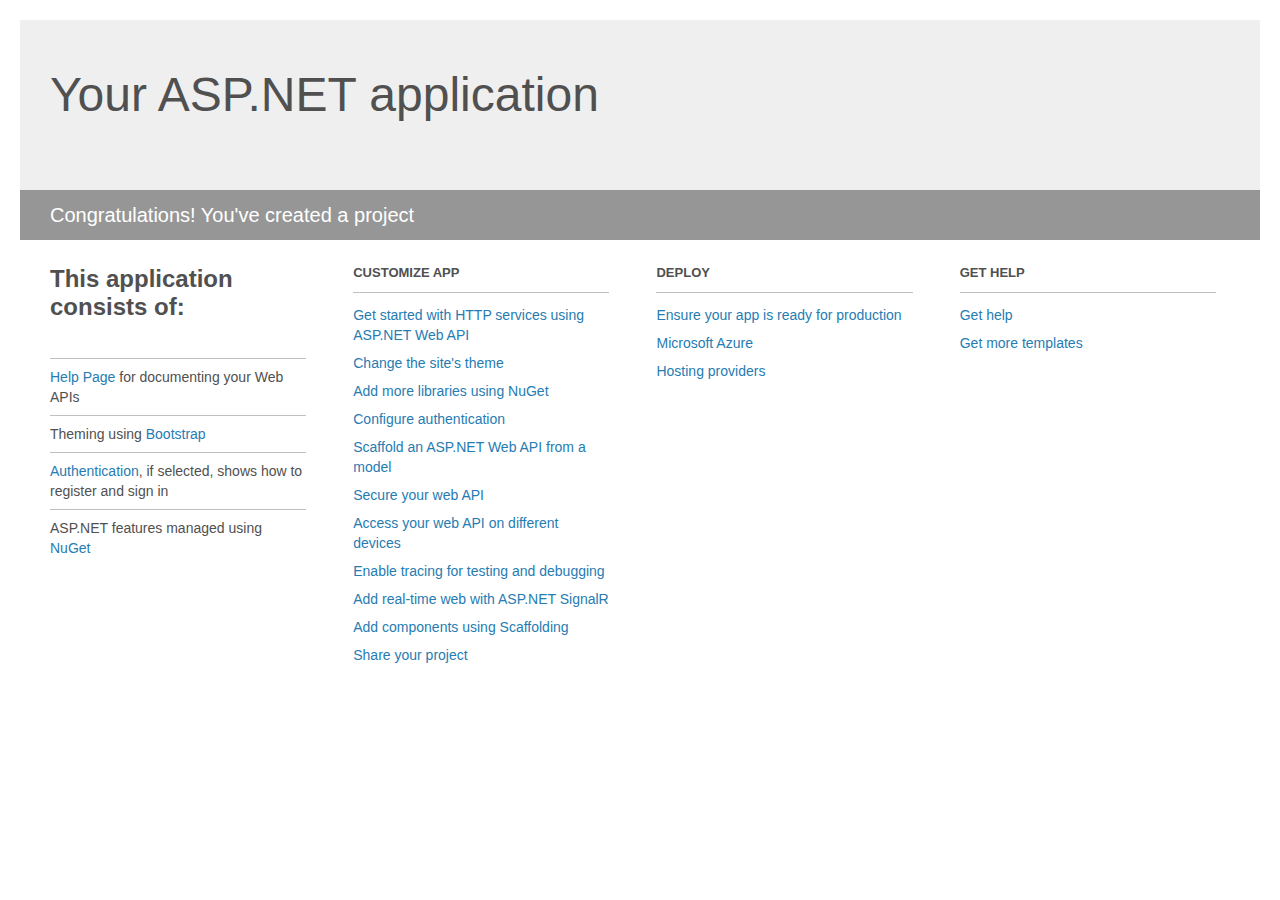
<file: src/GosuBoard.Web/Project_Readme.html>
﻿<!DOCTYPE html>
<html lang="en">
<head>
    <meta charset="utf-8" />
    <title>Your ASP.NET application</title>
    <style>
        body {
            background: #fff;
            color: #505050;
            font: 14px 'Segoe UI', tahoma, arial, helvetica, sans-serif;
            margin: 20px;
            padding: 0;
        }

        #header {
            background: #efefef;
            padding: 0;
        }

        h1 {
            font-size: 48px;
            font-weight: normal;
            margin: 0;
            padding: 0 30px;
            line-height: 150px;
        }

        p {
            font-size: 20px;
            color: #fff;
            background: #969696;
            padding: 0 30px;
            line-height: 50px;
        }

        #main {
            padding: 5px 30px;
        }

        .section {
            width: 21.7%;
            float: left;
            margin: 0 0 0 4%;
        }

            .section h2 {
                font-size: 13px;
                text-transform: uppercase;
                margin: 0;
                border-bottom: 1px solid silver;
                padding-bottom: 12px;
                margin-bottom: 8px;
            }

            .section.first {
                margin-left: 0;
            }

                .section.first h2 {
                    font-size: 24px;
                    text-transform: none;
                    margin-bottom: 25px;
                    border: none;
                }

                .section.first li {
                    border-top: 1px solid silver;
                    padding: 8px 0;
                }

            .section.last {
                margin-right: 0;
            }

        ul {
            list-style: none;
            padding: 0;
            margin: 0;
            line-height: 20px;
        }

        li {
            padding: 4px 0;
        }

        a {
            color: #267cb2;
            text-decoration: none;
        }

            a:hover {
                text-decoration: underline;
            }
    </style>
</head>
<body>

    <div id="header">
        <h1>Your ASP.NET application</h1>
        <p>Congratulations! You've created a project</p>
    </div>

    <div id="main">
        <div class="section first">
            <h2>This application consists of:</h2>
            <ul>
                <li><a href="http://go.microsoft.com/fwlink/?LinkID=320956">Help Page</a> for documenting your Web APIs</li>
                <li>Theming using <a href="http://go.microsoft.com/fwlink/?LinkID=320754">Bootstrap</a></li>
                <li><a href="http://go.microsoft.com/fwlink/?LinkID=320957">Authentication</a>, if selected, shows how to register and sign in</li>
                <li>ASP.NET features managed using <a href="http://go.microsoft.com/fwlink/?LinkID=320958">NuGet</a></li>
            </ul>
        </div>

        <div class="section">
            <h2>Customize app</h2>
            <ul>
                <li><a href="http://go.microsoft.com/fwlink/?LinkID=320959">Get started with HTTP services using ASP.NET Web API</a></li>
                <li><a href="http://go.microsoft.com/fwlink/?LinkID=320960">Change the site's theme</a></li>
                <li><a href="http://go.microsoft.com/fwlink/?LinkID=320961">Add more libraries using NuGet</a></li>
                <li><a href="http://go.microsoft.com/fwlink/?LinkID=320962">Configure authentication</a></li>
                <li><a href="http://go.microsoft.com/fwlink/?LinkID=320963">Scaffold an ASP.NET Web API from a model</a></li>
                <li><a href="http://go.microsoft.com/fwlink/?LinkID=320964">Secure your web API</a></li>
                <li><a href="http://go.microsoft.com/fwlink/?LinkID=320965">Access your web API on different devices</a></li>
                <li><a href="http://go.microsoft.com/fwlink/?LinkID=320966">Enable tracing for testing and debugging</a></li>
                <li><a href="http://go.microsoft.com/fwlink/?LinkID=320765">Add real-time web with ASP.NET SignalR</a></li>
                <li><a href="http://go.microsoft.com/fwlink/?LinkID=320766">Add components using Scaffolding</a></li>
                <li><a href="http://go.microsoft.com/fwlink/?LinkID=320768">Share your project</a></li>
            </ul>
        </div>

        <div class="section">
            <h2>Deploy</h2>
            <ul>
                <li><a href="http://go.microsoft.com/fwlink/?LinkID=320769">Ensure your app is ready for production</a></li>
                <li><a href="http://go.microsoft.com/fwlink/?LinkID=320770">Microsoft Azure</a></li>
                <li><a href="http://go.microsoft.com/fwlink/?LinkID=320771">Hosting providers</a></li>
            </ul>
        </div>

        <div class="section last">
            <h2>Get help</h2>
            <ul>
                <li><a href="http://go.microsoft.com/fwlink/?LinkID=320772">Get help</a></li>
                <li><a href="http://go.microsoft.com/fwlink/?LinkID=320773">Get more templates</a></li>
            </ul>
        </div>
    </div>
</body>
</html>
</file>
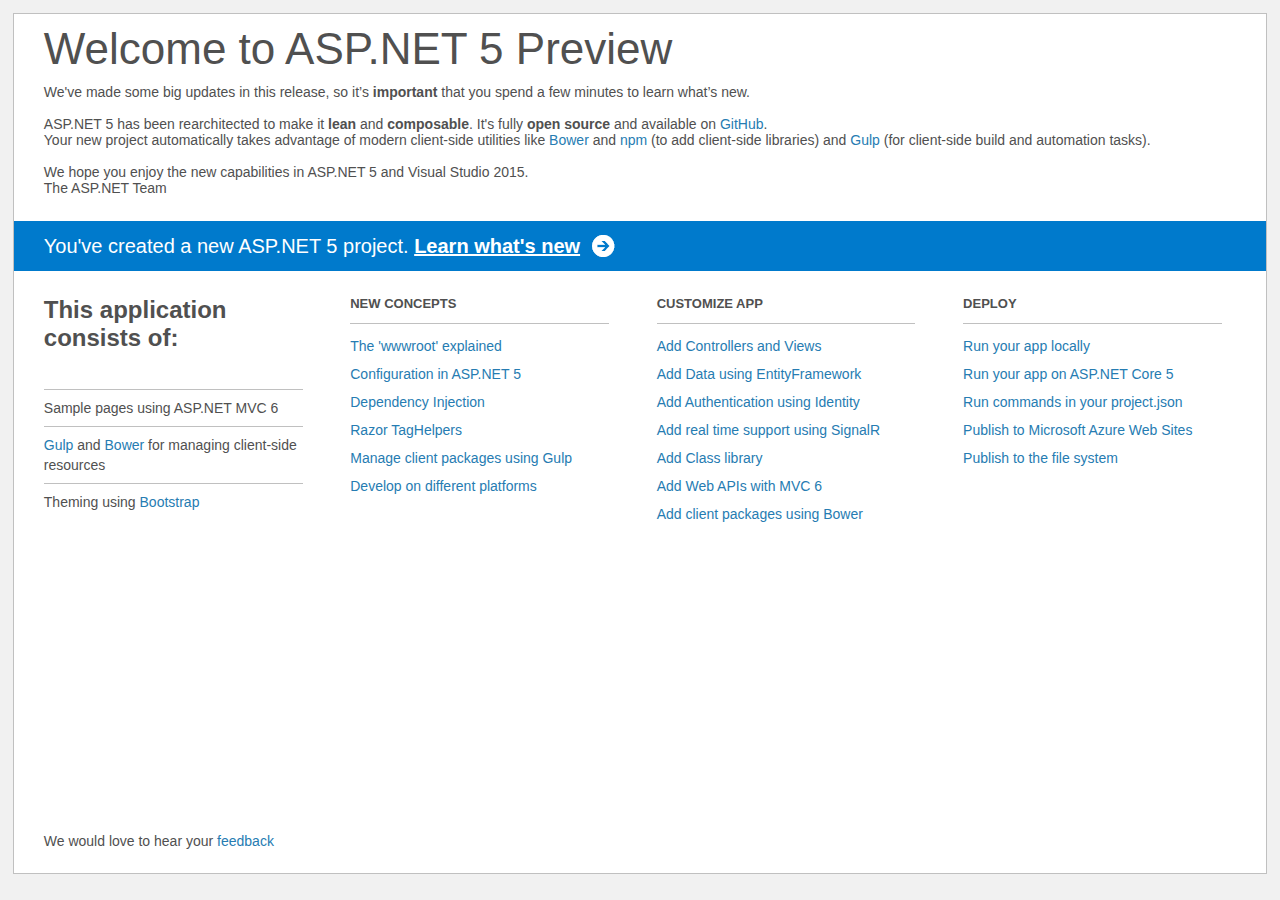
<file: src/src/GosuBoard.Web/Project_Readme.html>
﻿<!DOCTYPE html>
<html lang="en">
<head>
    <meta charset="utf-8" />
    <title>Welcome to ASP.NET 5</title>
    <style>
        html {
            background: #f1f1f1;
            height: 100%;
        }

        body {
            background: #fff;
            color: #505050;
            font: 14px 'Segoe UI', tahoma, arial, helvetica, sans-serif;
            margin: 1%;
            min-height: 95.5%;
            border: 1px solid silver;
            position: relative;
        }

        #header {
            padding: 0;
        }

            #header h1 {
                font-size: 44px;
                font-weight: normal;
                margin: 0;
                padding: 10px 30px 10px 30px;
            }

            #header span {
                margin: 0;
                padding: 0 30px;
                display: block;
            }

            #header p {
                font-size: 20px;
                color: #fff;
                background: #007acc;
                padding: 0 30px;
                line-height: 50px;
                margin-top: 25px;

            }

                #header p a {
                    color: #fff;
                    text-decoration: underline;
                    font-weight: bold;
                    padding-right: 35px;
                    background: no-repeat right bottom url([data-uri]);
                }

        #main {
            padding: 5px 30px;
            clear: both;
        }

        .section {
            width: 21.7%;
            float: left;
            margin: 0 0 0 4%;
        }

            .section h2 {
                font-size: 13px;
                text-transform: uppercase;
                margin: 0;
                border-bottom: 1px solid silver;
                padding-bottom: 12px;
                margin-bottom: 8px;
            }

            .section.first {
                margin-left: 0;
            }

                .section.first h2 {
                    font-size: 24px;
                    text-transform: none;
                    margin-bottom: 25px;
                    border: none;
                }

                .section.first li {
                    border-top: 1px solid silver;
                    padding: 8px 0;
                }

            .section.last {
                margin-right: 0;
            }

        ul {
            list-style: none;
            padding: 0;
            margin: 0;
            line-height: 20px;
        }

        li {
            padding: 4px 0;
        }

        a {
            color: #267cb2;
            text-decoration: none;
        }

            a:hover {
                text-decoration: underline;
            }

        #footer {
            clear: both;
            padding-top: 50px;
        }

            #footer p {
                position: absolute;
                bottom: 10px;
            }
    </style>
</head>
<body>

    <div id="header">
        <h1>Welcome to ASP.NET 5 Preview</h1>
        <span>
            We've made some big updates in this release, so it’s <b>important</b> that you spend
            a few minutes to learn what’s new.
            <br /><br />
            ASP.NET 5 has been rearchitected to make it <b>lean</b> and <b>composable</b>. It's fully
            <b>open source</b> and available on <a href="http://go.microsoft.com/fwlink/?LinkID=517854">GitHub</a>.
            <br />
            Your new project automatically takes advantage of modern client-side utilities
            like <a href="http://go.microsoft.com/fwlink/?LinkId=518004">Bower</a> and <a href="http://go.microsoft.com/fwlink/?LinkId=518005">npm</a>
            (to add client-side libraries) and <a href="http://go.microsoft.com/fwlink/?LinkId=518007">Gulp</a> (for client-side build and automation tasks).

            <br /><br />
            We hope you enjoy the new capabilities in ASP.NET 5 and Visual Studio 2015.
            <br />
            The ASP.NET Team
        </span>
        <p>You've created a new ASP.NET 5 project. <a href="http://go.microsoft.com/fwlink/?LinkId=518016">Learn what's new</a></p>
    </div>

    <div id="main">
        <div class="section first">
            <h2>This application consists of:</h2>
            <ul>
                <li>Sample pages using ASP.NET MVC 6</li>
                <li><a href="http://go.microsoft.com/fwlink/?LinkId=518007">Gulp</a> and <a href="http://go.microsoft.com/fwlink/?LinkId=518004">Bower</a> for managing client-side resources</li>
                <li>Theming using <a href="http://go.microsoft.com/fwlink/?LinkID=398939">Bootstrap</a></li>
            </ul>
        </div>

        <div class="section">
            <h2>New concepts</h2>
            <ul>
                <li><a href="http://go.microsoft.com/fwlink/?LinkId=518008">The 'wwwroot' explained</a></li>
                <li><a href="http://go.microsoft.com/fwlink/?LinkId=518012">Configuration in ASP.NET 5</a></li>
                <li><a href="http://go.microsoft.com/fwlink/?LinkId=518013">Dependency Injection</a></li>
                <li><a href="http://go.microsoft.com/fwlink/?LinkId=518014">Razor TagHelpers</a></li>
                <li><a href="http://go.microsoft.com/fwlink/?LinkID=517849">Manage client packages using Gulp</a></li>
                <li><a href="http://go.microsoft.com/fwlink/?LinkID=517850">Develop on different platforms</a></li>
            </ul>
        </div>

        <div class="section">
            <h2>Customize app</h2>
            <ul>
                <li><a href="http://go.microsoft.com/fwlink/?LinkID=398600">Add Controllers and Views</a></li>
                <li><a href="http://go.microsoft.com/fwlink/?LinkID=398602">Add Data using EntityFramework</a></li>
                <li><a href="http://go.microsoft.com/fwlink/?LinkID=398603">Add Authentication using Identity</a></li>
                <li><a href="http://go.microsoft.com/fwlink/?LinkID=398606">Add real time support using SignalR</a></li>
                <li><a href="http://go.microsoft.com/fwlink/?LinkID=398604">Add Class library</a></li>
                <li><a href="http://go.microsoft.com/fwlink/?LinkId=518009">Add Web APIs with MVC 6</a></li>
                <li><a href="http://go.microsoft.com/fwlink/?LinkID=517848">Add client packages using Bower</a></li>
            </ul>
        </div>

        <div class="section last">
            <h2>Deploy</h2>
            <ul>
                <li><a href="http://go.microsoft.com/fwlink/?LinkID=517851">Run your app locally</a></li>
                <li><a href="http://go.microsoft.com/fwlink/?LinkID=517852">Run your app on ASP.NET Core 5</a></li>
                <li><a href="http://go.microsoft.com/fwlink/?LinkID=517853">Run commands in your project.json</a></li>
                <li><a href="http://go.microsoft.com/fwlink/?LinkID=398609">Publish to Microsoft Azure Web Sites</a></li>
                <li><a href="http://go.microsoft.com/fwlink/?LinkId=518019">Publish to the file system</a></li>
            </ul>
        </div>

        <div id="footer">
            <p>We would love to hear your <a href="http://go.microsoft.com/fwlink/?LinkId=518015">feedback</a></p>
        </div>
    </div>

</body>
</html>
</file>
